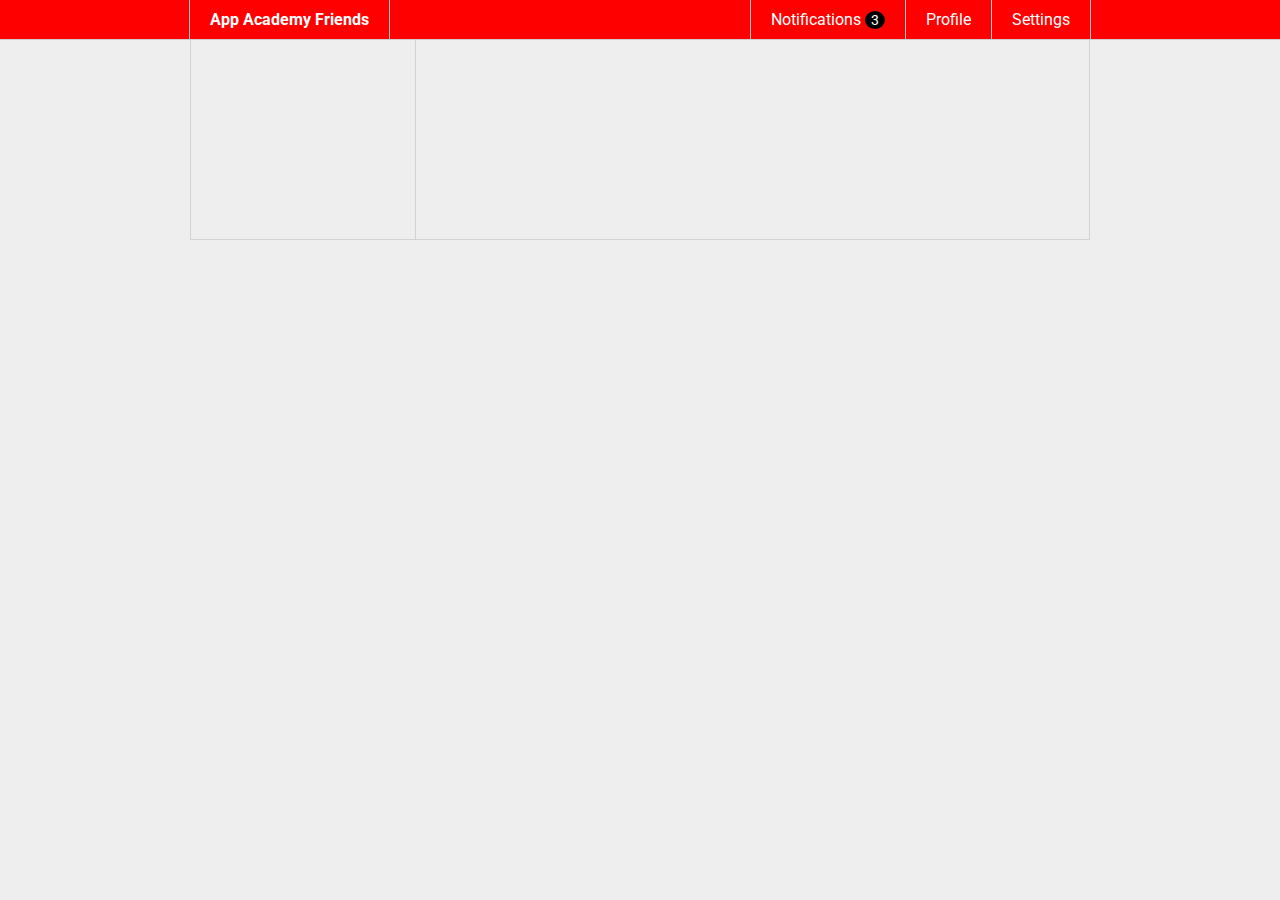
<file: css-friends-03/phase_3/03-layout.html>
<!DOCTYPE html>
<html>
<head>
  <meta charset="utf-8">
  <title>App Academy Friends | PHASE 2: Notifications</title>
  <link rel="stylesheet" href="http://fonts.googleapis.com/css?family=Roboto:300,400,700" type="text/css">
  <link rel="stylesheet" href="css/00-reset.css" type="text/css">
  <link rel="stylesheet" href="css/01-header.css" type="text/css">
  <link rel="stylesheet" href="css/02-notifications.css" type="text/css">
  <link rel="stylesheet" href="css/03-layout.css" type="text/css">
</head>
<body>

  <header class="header">
    <nav class="header-nav">

      <h1 class="header-logo">
        <a href="#">App Academy Friends</a>
      </h1>

      <ul class="header-list">
        <li>
          <a href="#">Notifications <strong class="badge">3</strong></a>
          <ul class="header-notifications">
            <li><a href="#">Constance likes your photo.</a></li>
            <li><a href="#">Tommy left you a comment.</a></li>
            <li><a href="#">Jonathan is now following you.</a></li>
          </ul>
        </li>
        <li><a href="#">Profile</a></li>
        <li><a href="#">Settings</a></li>
      </ul>

    </nav>
  </header>
  <section class="content">
  
    <section class="content-sidebar">
      
    </section>
      
      <section class="content-main">
      
      </section>
</section>
</body>
</html>
</file>
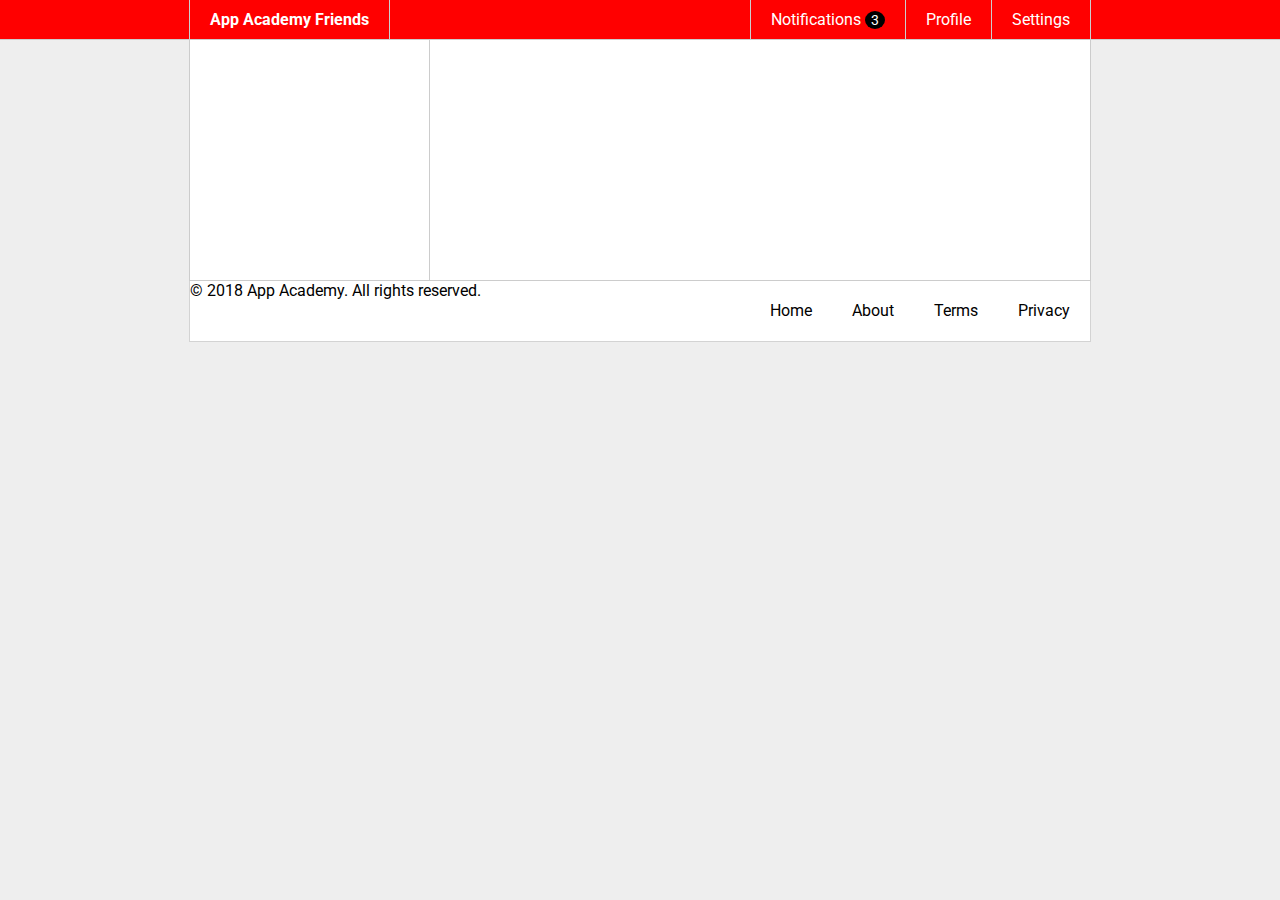
<file: css-friends-04/skeleton/04-footer.html>
<!DOCTYPE html>
<html>
<head>
  <meta charset="utf-8">
  <title>App Academy Friends | PHASE 3: Layout</title>
  <link rel="stylesheet" href="http://fonts.googleapis.com/css?family=Roboto:300,400,700" type="text/css">
  <link rel="stylesheet" href="css/00-reset.css" type="text/css">
  <link rel="stylesheet" href="css/01-header.css" type="text/css">
  <link rel="stylesheet" href="css/02-notifications.css" type="text/css">
  <link rel="stylesheet" href="css/03-layout.css" type="text/css">
  <link rel="stylesheet" href="css/04-footer.css" type="text/css">
</head>
<body>

  <header class="header">
    <nav class="header-nav">

      <h1 class="header-logo">
        <a href="#">App Academy Friends</a>
      </h1>

      <ul class="header-list">
        <li>
          <a href="#">Notifications <strong class="badge">3</strong></a>
          <ul class="header-notifications">
            <li><a href="#">Constance likes your photo.</a></li>
            <li><a href="#">Tommy left you a comment.</a></li>
            <li><a href="#">Jonathan is now following you.</a></li>
          </ul>
        </li>
        <li><a href="#">Profile</a></li>
        <li><a href="#">Settings</a></li>
      </ul>

    </nav>
  </header>

  <main class="content">

    <section class="content-sidebar">

    </section>
    <section class="content-main">

    </section>
  </main>
  
  <footer>
    <p>© 2018 App Academy. All rights reserved.</p>
    <ul>
      <li><a href="#">Home</a></li>
      <li><a href="#">About</a></li>
      <li><a href="#">Terms</a></li>
      <li><a href="#">Privacy</a></li>
    </ul>
  </footer>

</body>
</html>
</file>
<file: css-friends-03/phase_3/css/01-header.css>
/* PHASE 1: Header */

body {
  font-family: "Roboto", sans-serif;
  font-size: 16px;
  font-weight: 400;
  background: #eee;
}

.header {
  background: #f00;
  color: #fff;
  border-bottom: 1px solid #ccc;
}

.header a {
  display: block;
  padding: 10px 20px;
}

.header-nav {
  display: flex;
  justify-content: space-between;
  margin: 0 auto;
  width: 900px;
  border-left: 1px solid #ccc;
  border-right: 1px solid #ccc;
}

.header-logo {
  border-right: 1px solid #ccc;
  font-weight: 700;
}

.header-logo:hover {
  background: #000;
}

.header-list {
  display: flex;
}

.header-list > li {
  border-left: 1px solid #ccc;
}

.header-list > li:hover {
  background: #000;
}
</file>
<file: css-friends-03/phase_3/css/02-notifications.css>
/* PHASE 2: Notifications */

.badge {
  display: inline;
  font-size: 14px;
  padding: 1px 6px;
  background: #000;
  border-radius: 50%;
}

li:hover .badge {
  background: #f00;
}

.header {
  position: relative;
  z-index: 1;
}

.header-list > li {
  position: relative;
}

.header-notifications {
  display: none;
  position: absolute;
  left: -1px;
  font-size: 14px;
  white-space: nowrap;
  background: #fff;
  border-left: 1px solid #ccc;
  border-right: 1px solid #ccc;
  border-bottom: 1px solid #ccc;
  border-bottom-left-radius: 5px;
  border-bottom-right-radius: 5px;
  overflow: hidden;
}

li:hover .header-notifications {
  display: block;
}

.header-notifications > li {
  border-top: 1px solid #ccc;
  color: #000;
}

.header-notifications > li:hover {
  background: #eee;
}
</file>
<file: css-friends-03/phase_3/css/03-layout.css>
/* PHASE 3: Layout */

.content{
  display: flex;
  min-height: 200px;
  width: 900px;
  margin: auto;

}

.content-sidebar{
  /* background: green; */
  width: 25%;
  border-bottom: 1px solid lightgrey;
  border-left: 1px solid lightgrey;
}

.content-main{
  /* background: blue; */
  width: 75%;
  border-bottom: 1px solid lightgrey;
  border-left: 1px solid lightgrey;
  border-right: 1px solid lightgrey;
}
</file>
<file: css-friends-04/skeleton/css/01-header.css>
/* PHASE 1: Header */

body {
  font-family: "Roboto", sans-serif;
  font-size: 16px;
  font-weight: 400;
  background: #eee;
}

.header {
  background: #f00;
  color: #fff;
  border-bottom: 1px solid #ccc;
}

.header a {
  display: block;
  padding: 10px 20px;
}

.header-nav {
  display: flex;
  justify-content: space-between;
  margin: 0 auto;
  width: 900px;
  border-left: 1px solid #ccc;
  border-right: 1px solid #ccc;
}

.header-logo {
  border-right: 1px solid #ccc;
  font-weight: 700;
}

.header-logo:hover {
  background: #000;
}

.header-list {
  display: flex;
}

.header-list > li {
  border-left: 1px solid #ccc;
}

.header-list > li:hover {
  background: #000;
}
</file>
<file: css-friends-04/skeleton/css/02-notifications.css>
/* PHASE 2: Notifications */

.badge {
  display: inline;
  font-size: 14px;
  padding: 1px 6px;
  background: #000;
  border-radius: 50%;
}

li:hover .badge {
  background: #f00;
}

.header {
  position: relative;
  z-index: 1;
}

.header-list > li {
  position: relative;
}

.header-notifications {
  display: none;
  position: absolute;
  left: -1px;
  font-size: 14px;
  white-space: nowrap;
  background: #fff;
  border-left: 1px solid #ccc;
  border-right: 1px solid #ccc;
  border-bottom: 1px solid #ccc;
  border-bottom-left-radius: 5px;
  border-bottom-right-radius: 5px;
  overflow: hidden;
}

li:hover .header-notifications {
  display: block;
}

.header-notifications > li {
  border-top: 1px solid #ccc;
  color: #000;
}

.header-notifications > li:hover {
  background: #eee;
}
</file>
<file: css-friends-04/skeleton/css/03-layout.css>
/* PHASE 3: Layout */

.content {
  display: flex;
  flex-wrap: wrap;
  margin: 0 auto;
  background: #fff;
  width: 900px;
  border: 1px solid #ccc;
  border-top: 0;
}

.content-sidebar {
  width: 200px;
  min-height: 200px;
  padding: 20px;
  padding-right: 19px;
  border-right: 1px solid #ccc;
}

.content-main {
  width: 620px;
  min-height: 200px;
  padding: 20px;
}
</file>
<file: css-friends-04/skeleton/css/04-footer.css>
/* PHASE 4: Footer */

footer {
  display: flex;
  justify-content: space-between;
  width: 900px;
  margin: auto;
  border-left: 1px solid lightgrey;
  border-right: 1px solid lightgrey;
  border-bottom: 1px solid lightgrey;
  min-height: 60px;
  background-color: white;
}

footer > ul {
  display: flex;

}

footer > ul > li > a {
  display: flex;
   padding: 20px;
}
</file>
